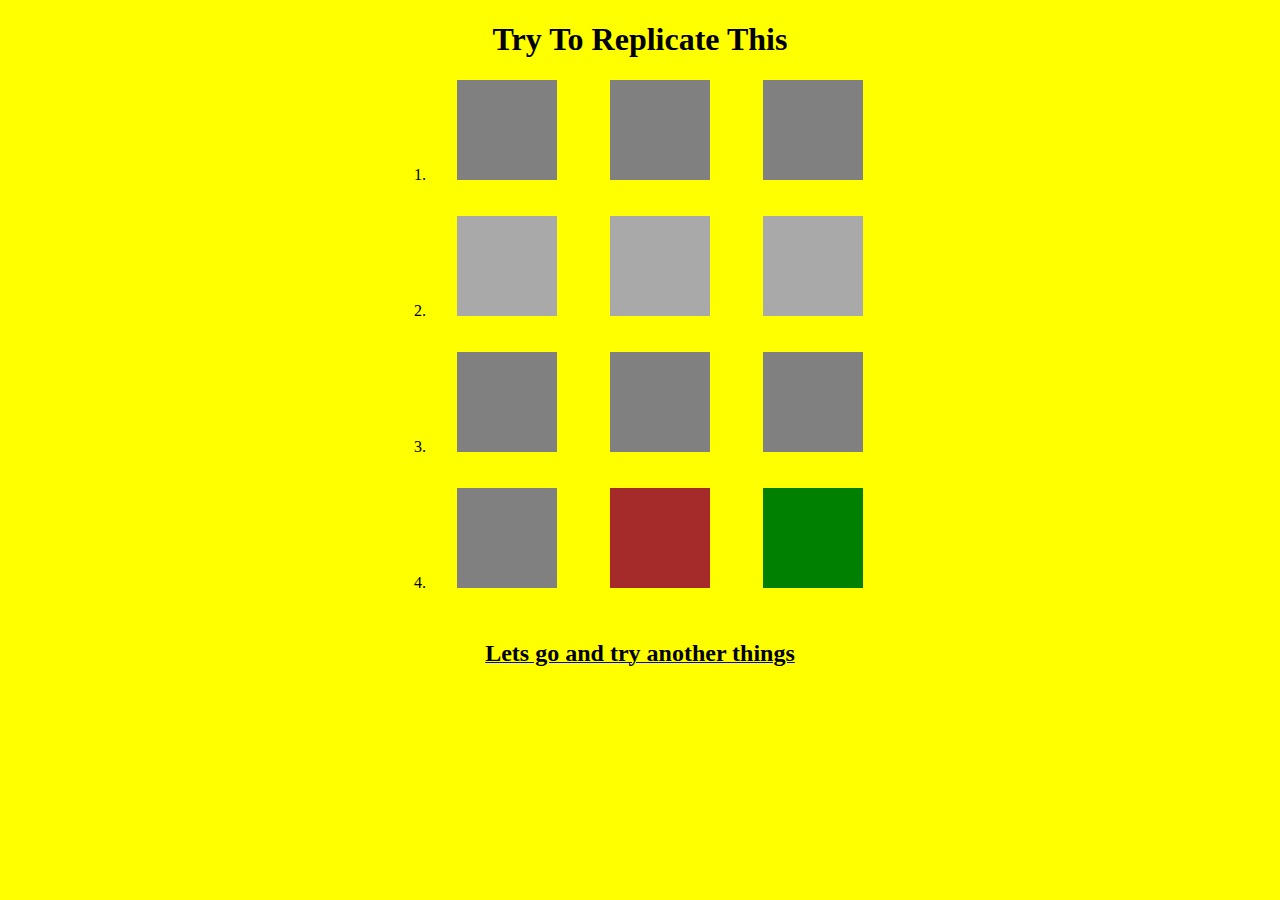
<file: index.html>
<!DOCTYPE html>
<html lang="en">
<head>
    <meta charset="UTF-8">
    <meta http-equiv="X-UA-Compatible" content="IE=edge">
    <meta name="viewport" content="width=device-width, initial-scale=1.0">
    <title>Transformation</title>
    <link rel="stylesheet" href="./index.css">
</head>
<body>
    <center> <h1>Try To Replicate This</h1></center>
    <center><div class="first">
        <ol>
            <li>
                <div class="flex-container">
                    <div class="flex-item"></div>
                    <div class="flex-item"></div>
                    <div class="flex-item"></div>
                </div>
            </li><br><br>
            <li>
                <div class="flex-container1">
                    <div class="flex-item1"></div>
                    <div class="flex-item1"></div>
                    <div class="flex-item1"></div>
                </div>
            </li><br><br>
            <li>
                <div class="flex-container2">
                    <div class="flex-item2"></div>
                    <div class="flex-item2"></div>
                    <div class="flex-item2"></div>
                </div>
            </li><br><br>
            <li>
                <div class="flex-container3">
                    <div class="flex-item3"></div>
                    <div class="flex-item31"></div>
                    <div class="flex-item32"></div>
                </div>
            </li><br><br>
        </ol>
    </div></center>
    <center><a href="./index2.html"><b><font size="5px" color="black"> Lets go and try another things</font></b></a></center>
</body>
</html>
</file>
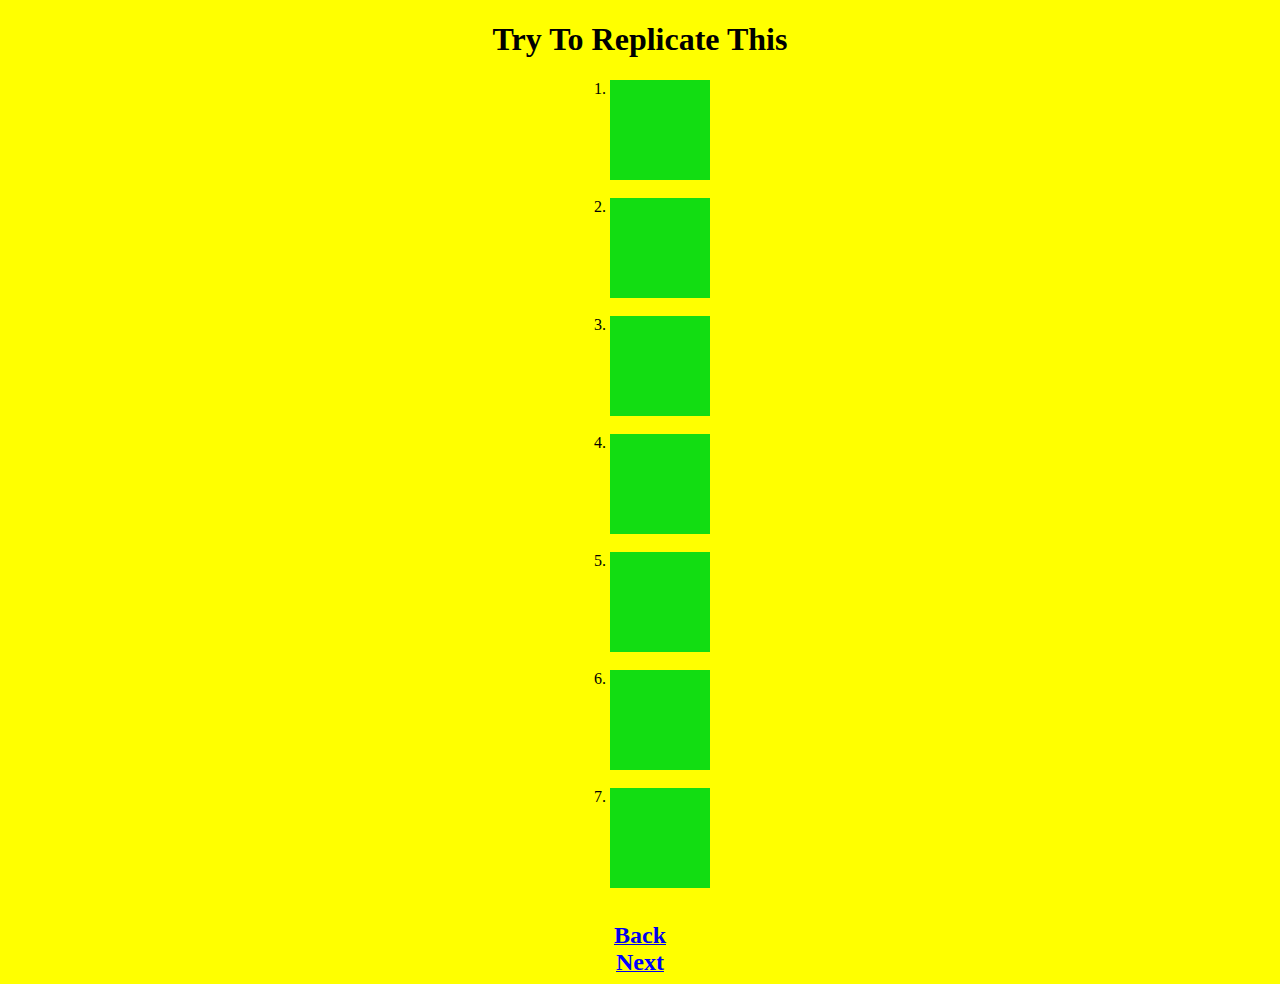
<file: index2.html>
<!DOCTYPE html>
<html lang="en">
<head>
    <meta charset="UTF-8">
    <meta http-equiv="X-UA-Compatible" content="IE=edge">
    <meta name="viewport" content="width=device-width, initial-scale=1.0">
    <title>Document</title>
    <link rel="stylesheet" href="./index2.css">
</head>
<body>
    <center> <h1>Try To Replicate This</h1></center>
    <center><div class="container">
        <ol>
            <li class="box1"></li><br>
            <li class="box2"></li><br>
            <li class="box3"></li><br>
            <li class="box4"></li><br>
            <li class="box5"></li><br>
            <li class="box6"></li><br>
            <li class="box7"></li><br>
        </ol></div>
    </center>
    <center><a href="./index.html"><font size="5px"><b> Back</b></font></a></center>
    <center><a href="./index3.html"><font size="5px" color="blue"><b> Next</b></font></a></center>
</body>
</html>
</file>
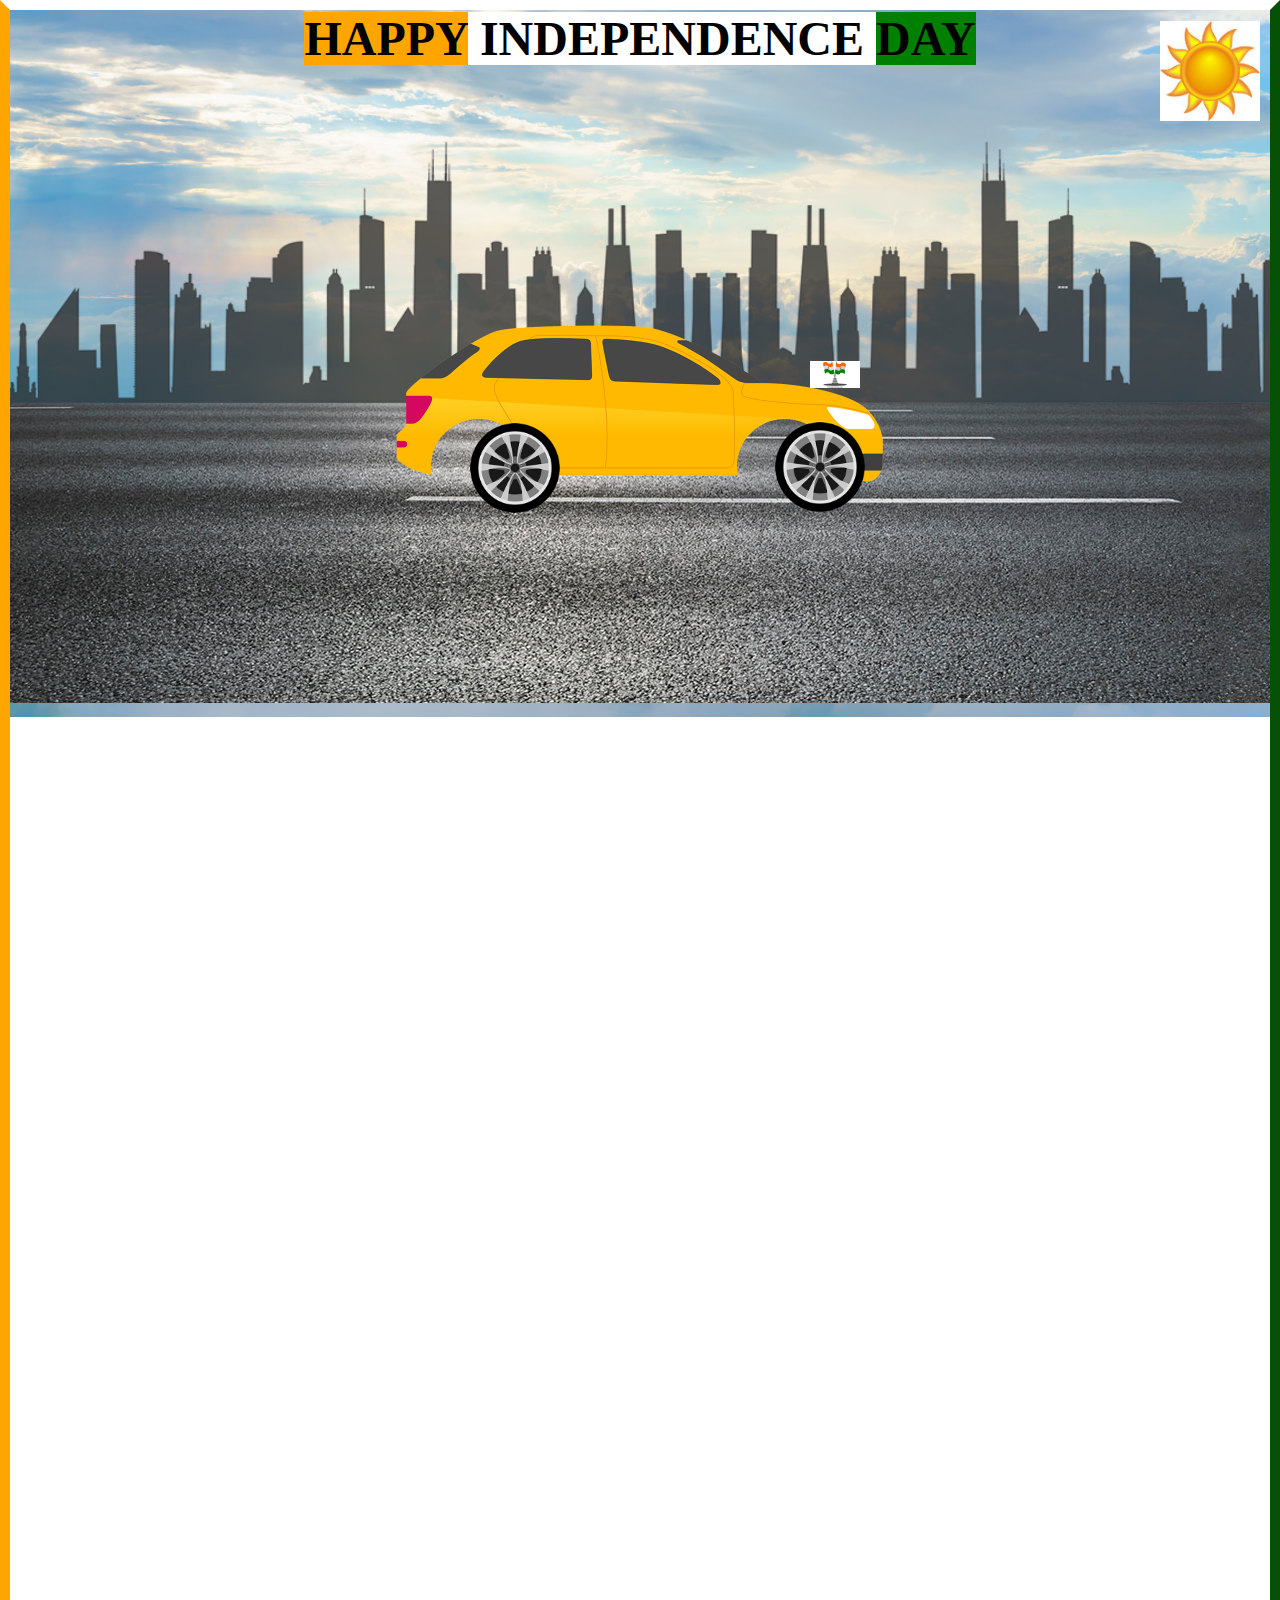
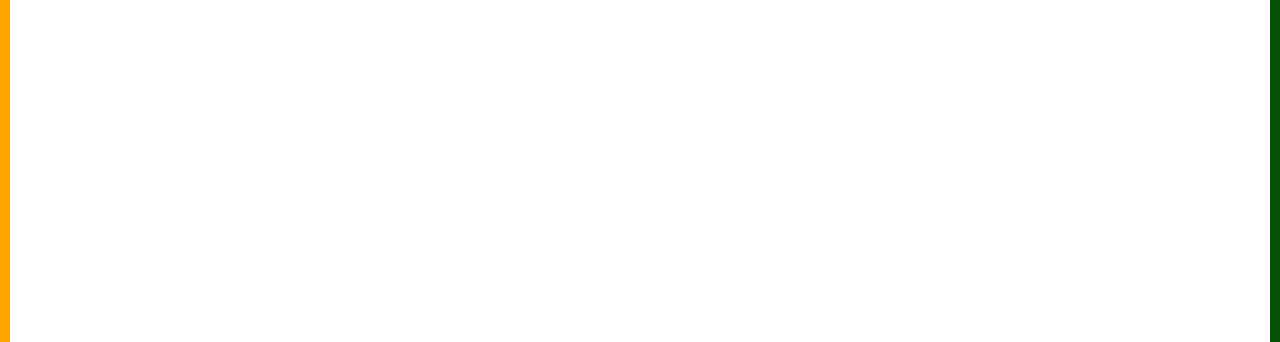
<file: index3.html>
<!DOCTYPE html>
<html lang="en">
<head>
    <meta charset="UTF-8">
    <meta http-equiv="X-UA-Compatible" content="IE=edge">
    <meta name="viewport" content="width=device-width, initial-scale=1.0">
    <title>Document</title>
    <link rel="stylesheet" href="./index3.css">
</head>
<body>
    <div class="first"><center><h1><b><font size="10px" class="happy"> HAPPY</font><font size="10px" class="independence"> INDEPENDENCE </font><font size="10px" class="day"> DAY</font></b></h1></center></div>
    <img src="./sky (2).jpg" class="sky">
    <img src="./download.jpg" class="sun">
    <img src="./city (2).png" class="city">
    <img src="./road (2).jpg" class="road">
    <center><img src="./car (2).png" class="car"></center>
    <img src="./wheel (2).png" class="wheel">
    <br>
    <img src="./tyre.png" class="tyre">
    <br>
    <img src="./indian-flag-illustration-stock-image_csp84146663.webp" class="flag">
</body>
</html>
</file>
<file: index.css>
body{
    background-color: yellow;
}
.first{
    width: 500px;
}
.flex-container{
    display: flex;
    flex-direction: row;
    flex-wrap: wrap;
    justify-content: space-around;   
}
.flex-item{
    width: 100px;
    height: 100px;
    background-color: grey;
    animation-name: flex-item;
    animation-duration: 4s;
    animation-iteration-count: infinite;
}
@keyframes flex-item{
    0%{
    width: 100px;
    height: 100px;
    background-color: grey;
    }
    50%{
        width: 100px;
        height: 100px;
        background-color: grey;
        transform:skewX(20deg)
    }
    100%{
        width: 100px;
        height: 100px;
        background-color: grey;
        transform:skewX(-20deg)  
    }
}
.flex-container1{
    display: flex;
    flex-direction: row;
    flex-wrap: wrap;
    justify-content: space-around;   
}
.flex-item1{
    width: 100px;
    height: 100px;
    background-color: darkgrey;
    animation-name: flex-item1;
    animation-duration: 4s;
    animation-iteration-count: infinite;
}
@keyframes flex-item1{
    0%{
        width: 100px;
        height: 100px;
        background-color: darkgrey;   
    }
    50%{
        width: 100px;
        height: 100px;
        background-color: darkgrey; 
        transform: skewY(20deg);  
    }
    100%{
        width: 100px;
        height: 100px;
        background-color: darkgrey; 
        transform: skewY(-20deg);    
    }
}
.flex-container2{
    display: flex;
    flex-direction: row;
    flex-wrap: wrap;
    justify-content: space-around;   
}
.flex-item2{
    width: 100px;
    height: 100px;
    background-color: grey;
    animation-name: flex-item2;
    animation-duration: 4s;
    animation-iteration-count: infinite;
}
@keyframes flex-item2{
    from{
        width: 100px;
        height: 100px;
        background-color: grey; 
    }
    to{
        width: 100px;
        height: 100px;
        background-color: grey; 
        transform: rotate(360deg);   
    }
}
.flex-container3{
    display: flex;
    flex-direction: row;
    flex-wrap: wrap;
    justify-content: space-around;   
}
.flex-item3{
    width: 100px;
    height: 100px;
    background-color: grey;
    animation-name: flex-item3;
    animation-duration: 4s;
    animation-iteration-count: infinite;
}
@keyframes flex-item3{
    0%{
        width: 100px;
        height: 100px;
        background-color: grey;  
    }
    50%{
        width: 100px;
        height: 100px;
        background-color: grey; 
        transform: rotateX(50deg);
    }
    100%{
        width: 100px;
        height: 100px;
        background-color: grey; 
        transform: rotateX(0deg);
    }
}
.flex-item31{
    width: 100px;
    height: 100px;
    background-color:brown;
    animation-name: flex-item31;
    animation-duration: 4s;
    animation-iteration-count: infinite;
}
@keyframes flex-item31{
    0%{
        width: 100px;
        height: 100px;
        background-color:brown;
        transform: rotateY(0deg); 
    }
    50%{
    width: 100px;
    height: 100px;
    background-color:brown;
    transform: rotateY(65deg);
    }
    100%{
        width: 100px;
        height: 100px;
        background-color:brown;
        transform: rotateY(0deg); 
    }
}
.flex-item32{
    width: 100px;
    height: 100px;
    background-color:green;
    animation-name: flex-item32;
    animation-duration: 4s;
    animation-iteration-count: infinite;
}
@keyframes flex-item32 {
    0%{
        width: 100px;
        height: 100px;
        background-color:green;  
    }
    50%{
        width: 100px;
        height: 100px;
        background-color:green; 
        transform: rotate(-90deg);   
    }
    100%{
        width: 100px;
        height: 100px;
        background-color:green; 
        transform: rotate(0deg);   
    }
}
</file>
<file: index2.css>
body{
    background-color: yellow;
}
.box1{
    width:100px;
    height: 100px;
    background-color: rgb(18, 221, 18);
    animation-name: box1;
    animation-duration: 2s;
    transition: 2s;
}

.box1:hover{
    width:300px;
    transition-property: width;
    transition-duration: 2s;
    transition-timing-function:linear;
}
.box2{
    width:100px;
    height: 100px;
    background-color: rgb(18, 221, 18);
    transition: 2s;
}
.box2:hover{
    width:300px;
    height: 300px;
    transition: width 2s linear 0s, height 1s linear 2s ;
}
.box3{
    width:100px;
    height: 100px;
    background-color: rgb(18, 221, 18);
    transition: 2s;
}
.box3:hover{
    width:300px;
    transition:width 2s linear 0s;
}
.box4{
    width:100px;
    height: 100px;
    background-color: rgb(18, 221, 18);
    transition: 2s;
}
.box4:hover{
    width:300px;
    transition: width 2s ease 0s;
}
.box5{
    width:100px;
    height: 100px;
    background-color: rgb(18, 221, 18);
    transition: 2s;
}
.box5:hover{
    width:300px;
    transition: width 2s ease-in 0s;
}
.box6{
    width:100px;
    height: 100px;
    background-color: rgb(18, 221, 18);
    transition: 2s;
}
.box6:hover{
    width:300px;
    transition: width 2s ease-out 0s;
}
.box7{
    width:100px;
    height: 100px;
    background-color: rgb(18, 221, 18);
    transition: 2s;
}
.box7:hover{
    width:300px;
    transition: width 2s ease-in-out 0s;
}
</file>
<file: index3.css>
body{
    border-left-width: 10px ;
    border-left-style:outset;
    border-left-color: orange;
    border-right-width: 10px;
    border-right-style: outset;
    border-right-color: rgb(13, 165, 13);
    border-top-width: 10px;
    border-top-style: outset;
    border-top-color: white;
    margin: 0;
    padding: 0; 
}
.first{
    margin: 0px;
    padding: 0px;
    position: relative;
    bottom:20px;
}
.happy{
    background-color: orange;
}
.independence{
    background-color: white;
}
.day{
    background-color: green;
}
.sky{
    width:100%;
    position: relative;
    bottom: 100px;
    z-index: -1;
}
.sun{
    width: 100px;
    height: 100px;
    position:relative;
    left:1150px;
    bottom:800px;
    animation-name: sun;
    animation-duration: 60s;
    animation-iteration-count: infinite;
}
@keyframes sun{
    0%{
        transform: translateX(0);
    }
    100%{
        transform: translateX(-500px);
    }
}
.city{
    width: 125%;
    position:relative;
    bottom: 800px;
    z-index: -1;
    animation-name: city;
    animation-duration: 20s;
    animation-iteration-count: infinite;
    animation-timing-function: linear;
}
@keyframes city{
    0%{
        transform: translateX(0);
    }
    100%{
        transform:translateX(-500px);
    }
}
.road{
    position:relative;
    bottom:804px;
    animation-name: road;
    z-index: -1;
    animation-duration: 5s;
    animation-iteration-count: infinite;
    animation-timing-function: linear;
}
@keyframes road{
    0%{
        transform: translateX(0);
    }
    100%{
       transform: translateX(-3400px) 
    }
}
.car{
    width:500px;
    position: relative;
    bottom: 1200px;
}
.wheel{
    width: 90px;
    position: relative;
    bottom: 1300px;
    left:460px;
    animation-name: wheel;
    animation-duration: 1s;
    animation-iteration-count: infinite;
}
@keyframes wheel{
    0%{
        transform: rotate(0deg);
    }
    100%{
        transform: rotate(3600deg);
    }
}
.tyre{
    width:90px;
    position:relative;
    bottom:1395px;
    left:765px;
    animation-name: wheel;
    animation-duration: 1s;
    animation-iteration-count: infinite;
}
.flag{
    width:50px;
    position: relative;
    bottom: 1550px;
    left:800px;
}
</file>
